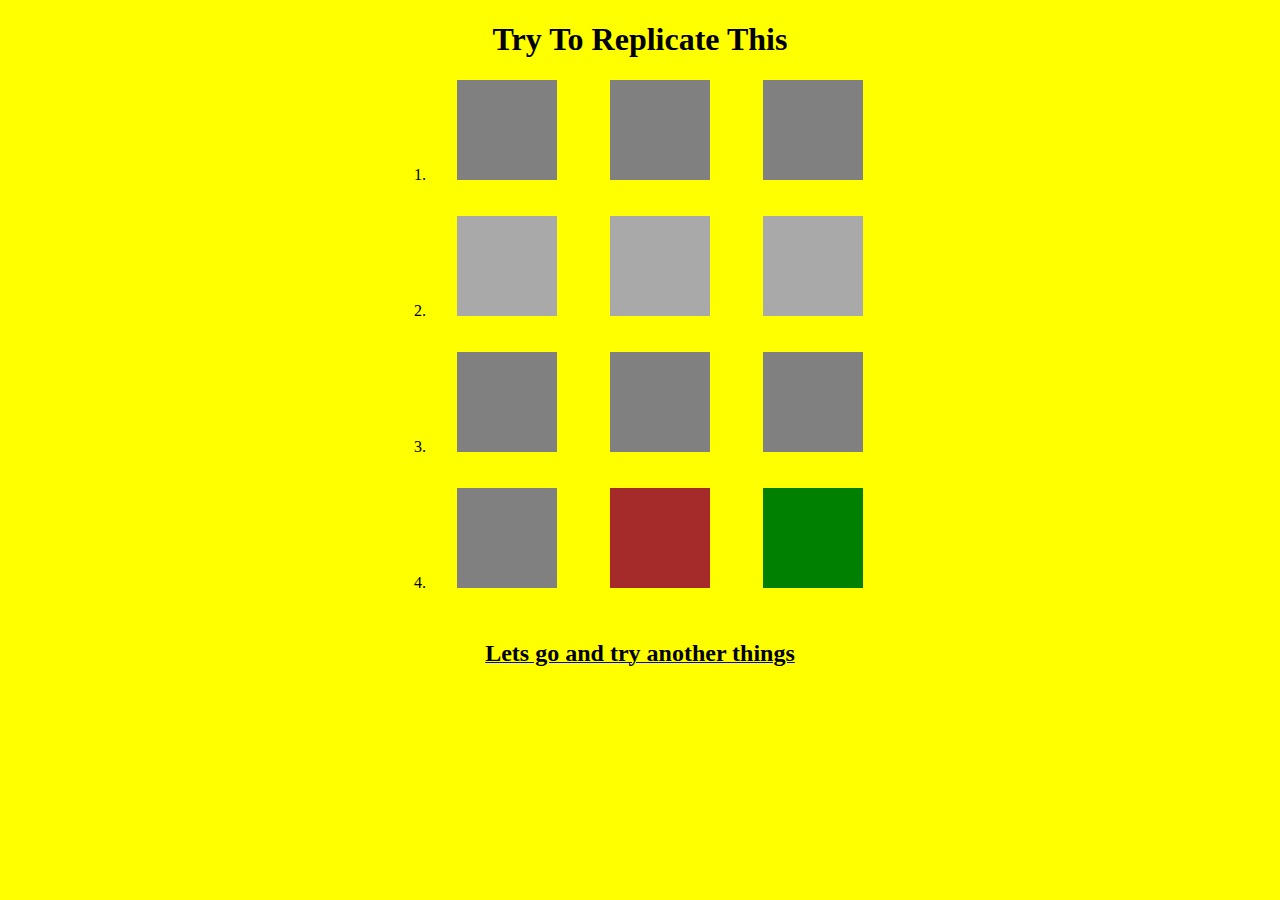
<file: index.html>
<!DOCTYPE html>
<html lang="en">
<head>
    <meta charset="UTF-8">
    <meta http-equiv="X-UA-Compatible" content="IE=edge">
    <meta name="viewport" content="width=device-width, initial-scale=1.0">
    <title>Transformation</title>
    <link rel="stylesheet" href="./index.css">
</head>
<body>
    <center> <h1>Try To Replicate This</h1></center>
    <center><div class="first">
        <ol>
            <li>
                <div class="flex-container">
                    <div class="flex-item"></div>
                    <div class="flex-item"></div>
                    <div class="flex-item"></div>
                </div>
            </li><br><br>
            <li>
                <div class="flex-container1">
                    <div class="flex-item1"></div>
                    <div class="flex-item1"></div>
                    <div class="flex-item1"></div>
                </div>
            </li><br><br>
            <li>
                <div class="flex-container2">
                    <div class="flex-item2"></div>
                    <div class="flex-item2"></div>
                    <div class="flex-item2"></div>
                </div>
            </li><br><br>
            <li>
                <div class="flex-container3">
                    <div class="flex-item3"></div>
                    <div class="flex-item31"></div>
                    <div class="flex-item32"></div>
                </div>
            </li><br><br>
        </ol>
    </div></center>
    <center><a href="./index2.html"><b><font size="5px" color="black"> Lets go and try another things</font></b></a></center>
</body>
</html>
</file>
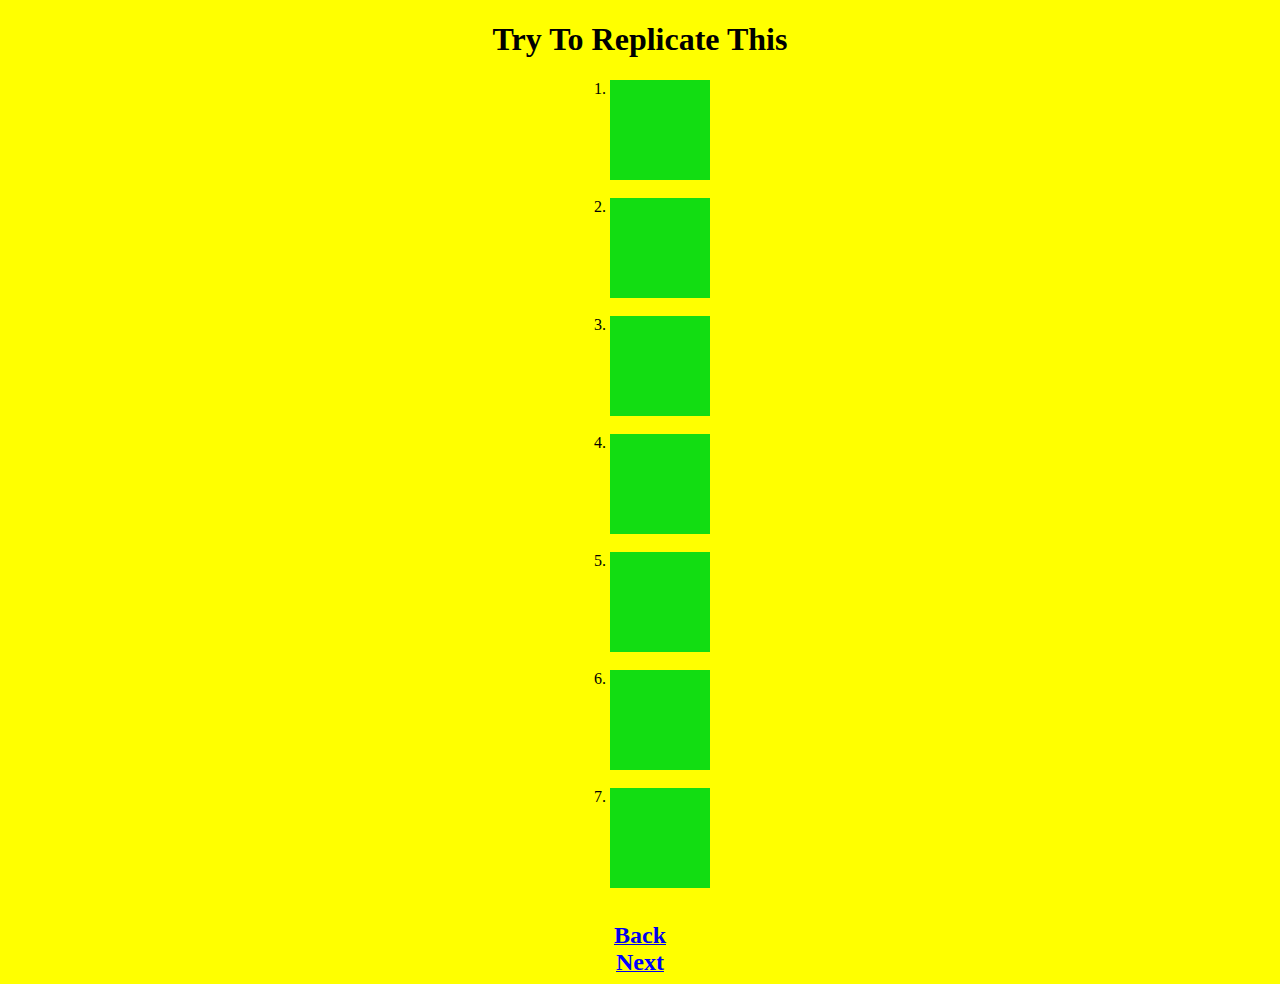
<file: index2.html>
<!DOCTYPE html>
<html lang="en">
<head>
    <meta charset="UTF-8">
    <meta http-equiv="X-UA-Compatible" content="IE=edge">
    <meta name="viewport" content="width=device-width, initial-scale=1.0">
    <title>Document</title>
    <link rel="stylesheet" href="./index2.css">
</head>
<body>
    <center> <h1>Try To Replicate This</h1></center>
    <center><div class="container">
        <ol>
            <li class="box1"></li><br>
            <li class="box2"></li><br>
            <li class="box3"></li><br>
            <li class="box4"></li><br>
            <li class="box5"></li><br>
            <li class="box6"></li><br>
            <li class="box7"></li><br>
        </ol></div>
    </center>
    <center><a href="./index.html"><font size="5px"><b> Back</b></font></a></center>
    <center><a href="./index3.html"><font size="5px" color="blue"><b> Next</b></font></a></center>
</body>
</html>
</file>
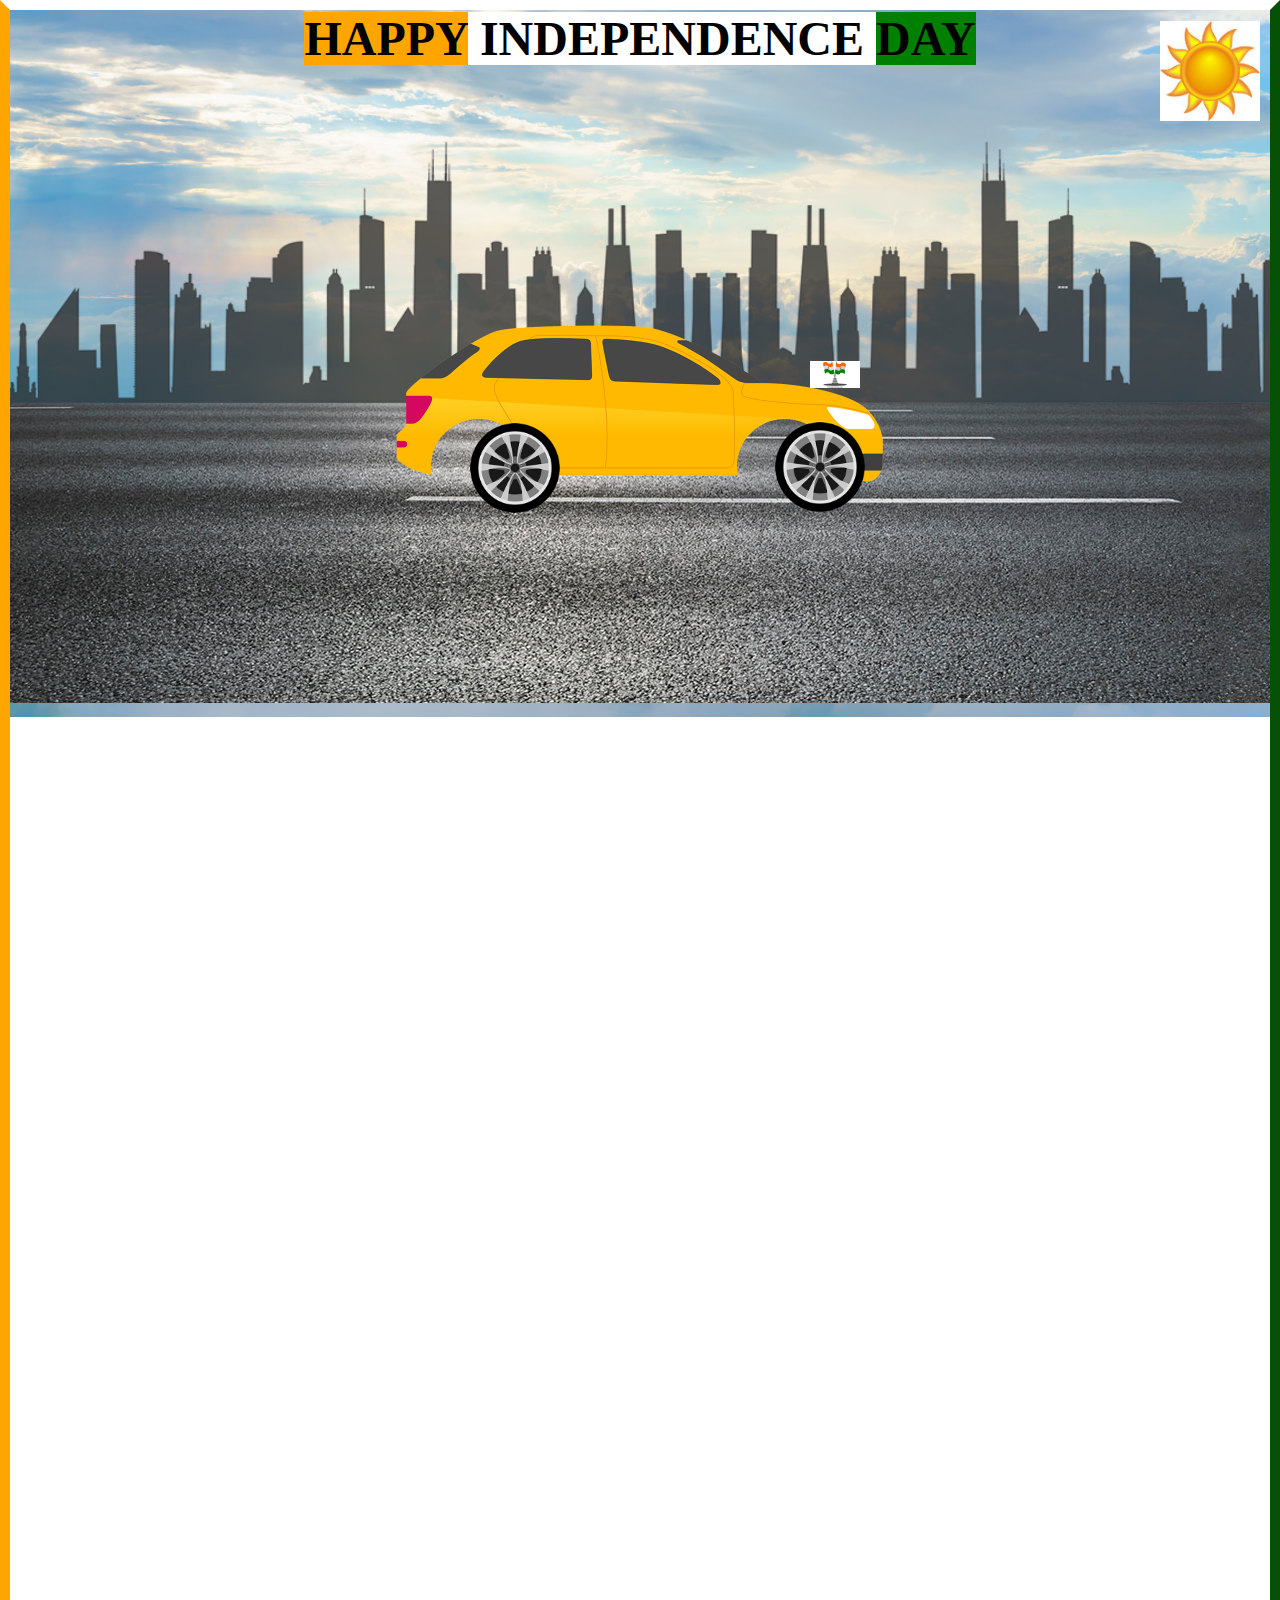
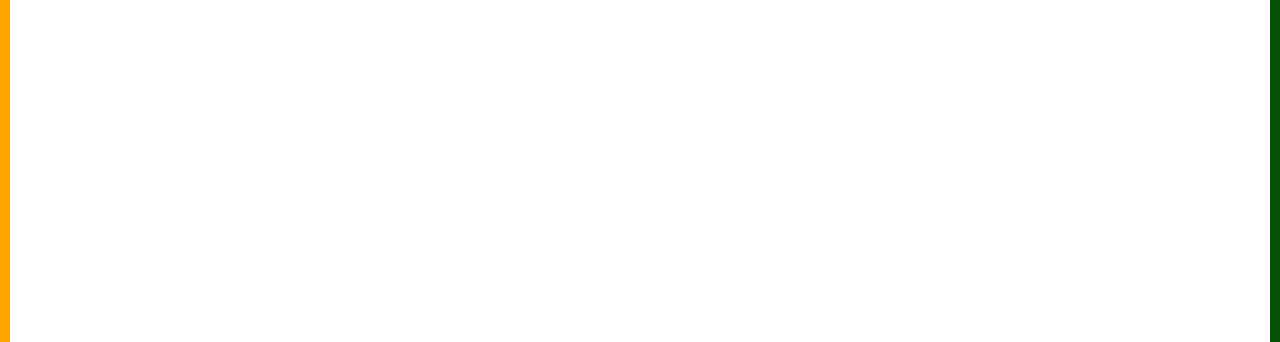
<file: index3.html>
<!DOCTYPE html>
<html lang="en">
<head>
    <meta charset="UTF-8">
    <meta http-equiv="X-UA-Compatible" content="IE=edge">
    <meta name="viewport" content="width=device-width, initial-scale=1.0">
    <title>Document</title>
    <link rel="stylesheet" href="./index3.css">
</head>
<body>
    <div class="first"><center><h1><b><font size="10px" class="happy"> HAPPY</font><font size="10px" class="independence"> INDEPENDENCE </font><font size="10px" class="day"> DAY</font></b></h1></center></div>
    <img src="./sky (2).jpg" class="sky">
    <img src="./download.jpg" class="sun">
    <img src="./city (2).png" class="city">
    <img src="./road (2).jpg" class="road">
    <center><img src="./car (2).png" class="car"></center>
    <img src="./wheel (2).png" class="wheel">
    <br>
    <img src="./tyre.png" class="tyre">
    <br>
    <img src="./indian-flag-illustration-stock-image_csp84146663.webp" class="flag">
</body>
</html>
</file>
<file: index.css>
body{
    background-color: yellow;
}
.first{
    width: 500px;
}
.flex-container{
    display: flex;
    flex-direction: row;
    flex-wrap: wrap;
    justify-content: space-around;   
}
.flex-item{
    width: 100px;
    height: 100px;
    background-color: grey;
    animation-name: flex-item;
    animation-duration: 4s;
    animation-iteration-count: infinite;
}
@keyframes flex-item{
    0%{
    width: 100px;
    height: 100px;
    background-color: grey;
    }
    50%{
        width: 100px;
        height: 100px;
        background-color: grey;
        transform:skewX(20deg)
    }
    100%{
        width: 100px;
        height: 100px;
        background-color: grey;
        transform:skewX(-20deg)  
    }
}
.flex-container1{
    display: flex;
    flex-direction: row;
    flex-wrap: wrap;
    justify-content: space-around;   
}
.flex-item1{
    width: 100px;
    height: 100px;
    background-color: darkgrey;
    animation-name: flex-item1;
    animation-duration: 4s;
    animation-iteration-count: infinite;
}
@keyframes flex-item1{
    0%{
        width: 100px;
        height: 100px;
        background-color: darkgrey;   
    }
    50%{
        width: 100px;
        height: 100px;
        background-color: darkgrey; 
        transform: skewY(20deg);  
    }
    100%{
        width: 100px;
        height: 100px;
        background-color: darkgrey; 
        transform: skewY(-20deg);    
    }
}
.flex-container2{
    display: flex;
    flex-direction: row;
    flex-wrap: wrap;
    justify-content: space-around;   
}
.flex-item2{
    width: 100px;
    height: 100px;
    background-color: grey;
    animation-name: flex-item2;
    animation-duration: 4s;
    animation-iteration-count: infinite;
}
@keyframes flex-item2{
    from{
        width: 100px;
        height: 100px;
        background-color: grey; 
    }
    to{
        width: 100px;
        height: 100px;
        background-color: grey; 
        transform: rotate(360deg);   
    }
}
.flex-container3{
    display: flex;
    flex-direction: row;
    flex-wrap: wrap;
    justify-content: space-around;   
}
.flex-item3{
    width: 100px;
    height: 100px;
    background-color: grey;
    animation-name: flex-item3;
    animation-duration: 4s;
    animation-iteration-count: infinite;
}
@keyframes flex-item3{
    0%{
        width: 100px;
        height: 100px;
        background-color: grey;  
    }
    50%{
        width: 100px;
        height: 100px;
        background-color: grey; 
        transform: rotateX(50deg);
    }
    100%{
        width: 100px;
        height: 100px;
        background-color: grey; 
        transform: rotateX(0deg);
    }
}
.flex-item31{
    width: 100px;
    height: 100px;
    background-color:brown;
    animation-name: flex-item31;
    animation-duration: 4s;
    animation-iteration-count: infinite;
}
@keyframes flex-item31{
    0%{
        width: 100px;
        height: 100px;
        background-color:brown;
        transform: rotateY(0deg); 
    }
    50%{
    width: 100px;
    height: 100px;
    background-color:brown;
    transform: rotateY(65deg);
    }
    100%{
        width: 100px;
        height: 100px;
        background-color:brown;
        transform: rotateY(0deg); 
    }
}
.flex-item32{
    width: 100px;
    height: 100px;
    background-color:green;
    animation-name: flex-item32;
    animation-duration: 4s;
    animation-iteration-count: infinite;
}
@keyframes flex-item32 {
    0%{
        width: 100px;
        height: 100px;
        background-color:green;  
    }
    50%{
        width: 100px;
        height: 100px;
        background-color:green; 
        transform: rotate(-90deg);   
    }
    100%{
        width: 100px;
        height: 100px;
        background-color:green; 
        transform: rotate(0deg);   
    }
}
</file>
<file: index2.css>
body{
    background-color: yellow;
}
.box1{
    width:100px;
    height: 100px;
    background-color: rgb(18, 221, 18);
    animation-name: box1;
    animation-duration: 2s;
    transition: 2s;
}

.box1:hover{
    width:300px;
    transition-property: width;
    transition-duration: 2s;
    transition-timing-function:linear;
}
.box2{
    width:100px;
    height: 100px;
    background-color: rgb(18, 221, 18);
    transition: 2s;
}
.box2:hover{
    width:300px;
    height: 300px;
    transition: width 2s linear 0s, height 1s linear 2s ;
}
.box3{
    width:100px;
    height: 100px;
    background-color: rgb(18, 221, 18);
    transition: 2s;
}
.box3:hover{
    width:300px;
    transition:width 2s linear 0s;
}
.box4{
    width:100px;
    height: 100px;
    background-color: rgb(18, 221, 18);
    transition: 2s;
}
.box4:hover{
    width:300px;
    transition: width 2s ease 0s;
}
.box5{
    width:100px;
    height: 100px;
    background-color: rgb(18, 221, 18);
    transition: 2s;
}
.box5:hover{
    width:300px;
    transition: width 2s ease-in 0s;
}
.box6{
    width:100px;
    height: 100px;
    background-color: rgb(18, 221, 18);
    transition: 2s;
}
.box6:hover{
    width:300px;
    transition: width 2s ease-out 0s;
}
.box7{
    width:100px;
    height: 100px;
    background-color: rgb(18, 221, 18);
    transition: 2s;
}
.box7:hover{
    width:300px;
    transition: width 2s ease-in-out 0s;
}
</file>
<file: index3.css>
body{
    border-left-width: 10px ;
    border-left-style:outset;
    border-left-color: orange;
    border-right-width: 10px;
    border-right-style: outset;
    border-right-color: rgb(13, 165, 13);
    border-top-width: 10px;
    border-top-style: outset;
    border-top-color: white;
    margin: 0;
    padding: 0; 
}
.first{
    margin: 0px;
    padding: 0px;
    position: relative;
    bottom:20px;
}
.happy{
    background-color: orange;
}
.independence{
    background-color: white;
}
.day{
    background-color: green;
}
.sky{
    width:100%;
    position: relative;
    bottom: 100px;
    z-index: -1;
}
.sun{
    width: 100px;
    height: 100px;
    position:relative;
    left:1150px;
    bottom:800px;
    animation-name: sun;
    animation-duration: 60s;
    animation-iteration-count: infinite;
}
@keyframes sun{
    0%{
        transform: translateX(0);
    }
    100%{
        transform: translateX(-500px);
    }
}
.city{
    width: 125%;
    position:relative;
    bottom: 800px;
    z-index: -1;
    animation-name: city;
    animation-duration: 20s;
    animation-iteration-count: infinite;
    animation-timing-function: linear;
}
@keyframes city{
    0%{
        transform: translateX(0);
    }
    100%{
        transform:translateX(-500px);
    }
}
.road{
    position:relative;
    bottom:804px;
    animation-name: road;
    z-index: -1;
    animation-duration: 5s;
    animation-iteration-count: infinite;
    animation-timing-function: linear;
}
@keyframes road{
    0%{
        transform: translateX(0);
    }
    100%{
       transform: translateX(-3400px) 
    }
}
.car{
    width:500px;
    position: relative;
    bottom: 1200px;
}
.wheel{
    width: 90px;
    position: relative;
    bottom: 1300px;
    left:460px;
    animation-name: wheel;
    animation-duration: 1s;
    animation-iteration-count: infinite;
}
@keyframes wheel{
    0%{
        transform: rotate(0deg);
    }
    100%{
        transform: rotate(3600deg);
    }
}
.tyre{
    width:90px;
    position:relative;
    bottom:1395px;
    left:765px;
    animation-name: wheel;
    animation-duration: 1s;
    animation-iteration-count: infinite;
}
.flag{
    width:50px;
    position: relative;
    bottom: 1550px;
    left:800px;
}
</file>
